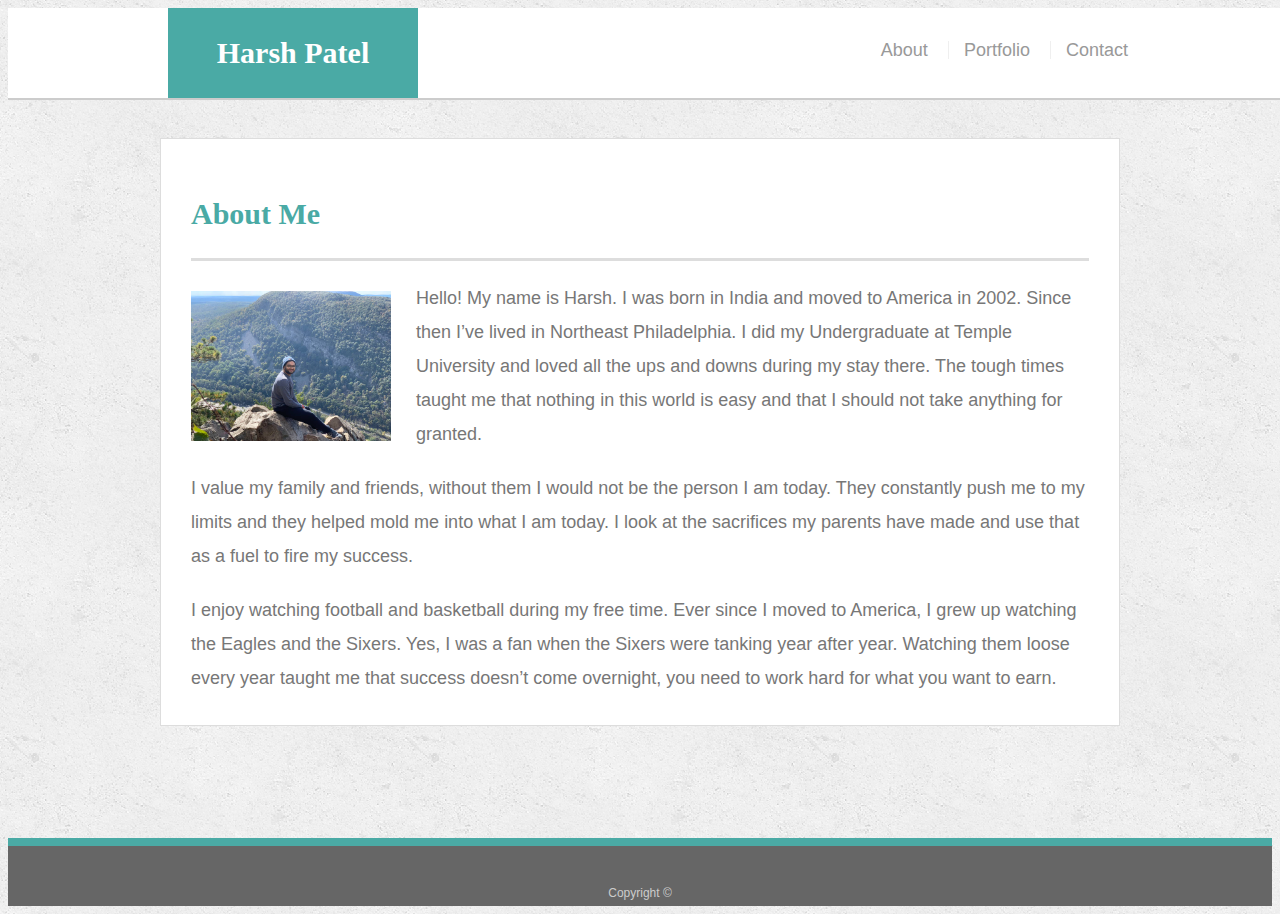
<file: index.html>
<!doctype html>
<html lang="en-us">

<head>
  <meta charset="UTF-8">
  <title>About | Harsh Patel</title>
  <link rel="stylesheet" type="text/css" href="assets/css/style.css">
</head>

<body>

  <header id="masthead">
    <div class="container">
      <a href="index.html" id="logo">Harsh Patel</a>
      <nav>
        <a href="index.html">About</a>
        <a href="portfolio.html">Portfolio</a>
        <a href="contact.html">Contact</a>
      </nav>
    </div>
  </header>

  <div id="main-container" class="container">
    <section class="main-section">
      <h1>About Me</h1>

      <img src="assets/images/image.JPG" class="auth-image" alt="Harsh">

      <p>Hello! My name is Harsh. I was born in India and moved to America in 2002. Since then I’ve lived in Northeast Philadelphia. I did my Undergraduate at Temple University and loved all the ups and downs during my stay there. The tough times taught me that nothing in this world is easy and that I should not take anything for granted.</p>

      <p>I value my family and friends, without them I would not be the person I am today. They constantly push me to my limits and they helped mold me into what I am today. I look at the sacrifices my parents have made and use that as a fuel to fire my success.</p>

      <p>I enjoy watching football and basketball during my free time. Ever since I moved to America, I grew up watching the Eagles and the Sixers. Yes, I was a fan when the Sixers were tanking year after year. Watching them loose every year taught me that success doesn’t come overnight, you need to work hard for what you want to earn.</p>

    </section>

  </div>

  <footer>
    <div class="container">
      Copyright &copy; 
    </div>
  </footer>
</body>

</html>
</file>
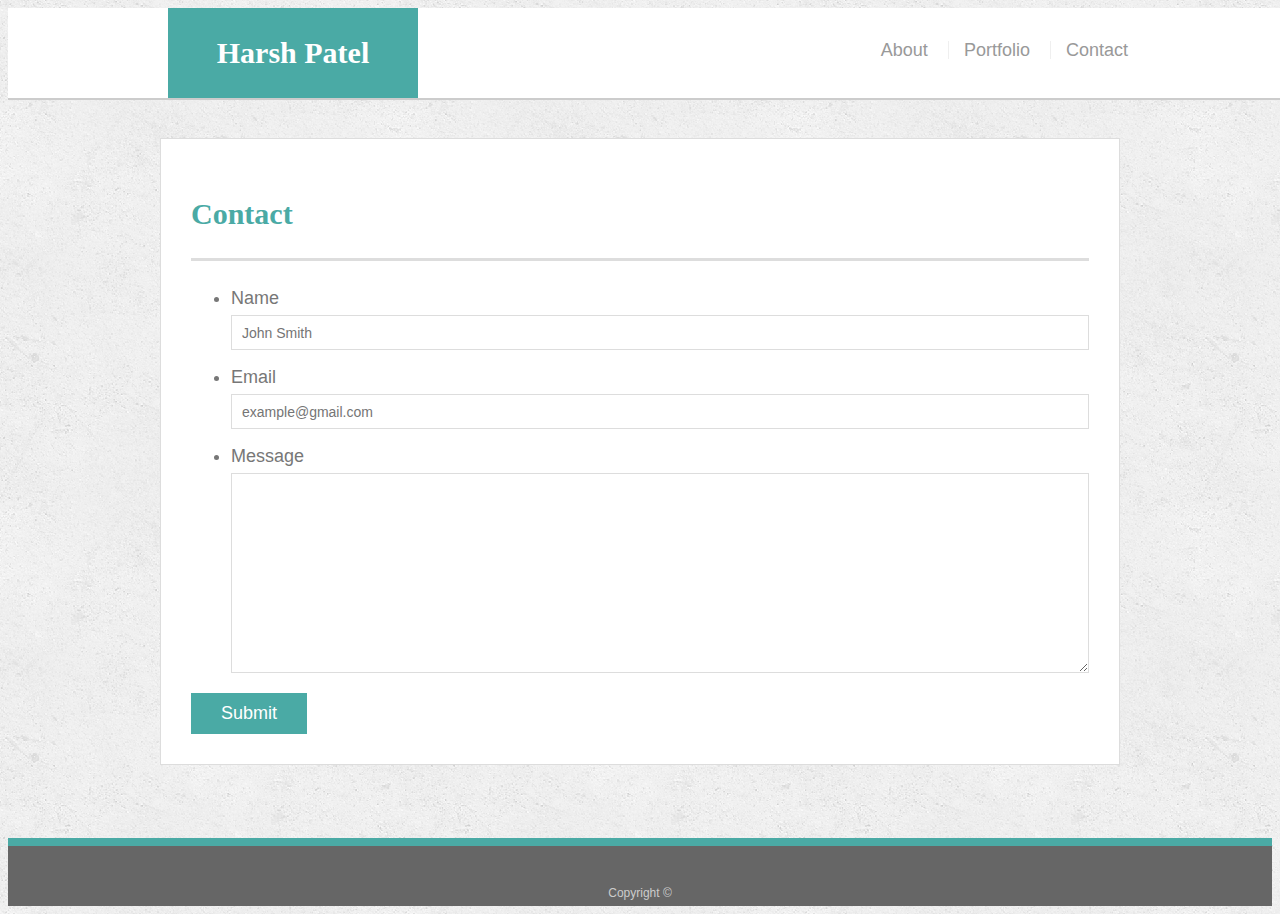
<file: contact.html>
<!doctype html>
<html lang="en-us">

<head>
  <meta charset="UTF-8">
  <title>Contact | Harsh Patel</title>
  <link rel="stylesheet" type="text/css" href="assets/css/style.css">
</head>

<body>

  <header id="masthead">
    <div class="container">
      <a href="index.html" id="logo">Harsh Patel</a>
      <nav>
        <a href="index.html">About</a>
        <a href="portfolio.html">Portfolio</a>
        <a href="contact.html">Contact</a>
      </nav>
    </div>
  </header>

  <div id="main-container" class="container">
    <section class="main-section">
      <h1>Contact</h1>

      <form id="contact-form">
        <ul>
          <li>
            <label for="name">Name</label>
            <input type="text" id="name" name="name" placeholder="John Smith" required="required">
          </li>
          <li>
            <label for="email">Email</label>
            <input type="email" id="email" name="email" placeholder="example@gmail.com" required="required">
          </li>
          <li>
            <label for="message">Message</label>
            <textarea id="message" name="message" required="required"></textarea>
          </li>
        </ul>
        <input type="submit">
      </form>

    </section>

  </div>

  <footer>
    <div class="container">
      Copyright &copy; 
    </div>
  </footer>
</body>

</html>
</file>
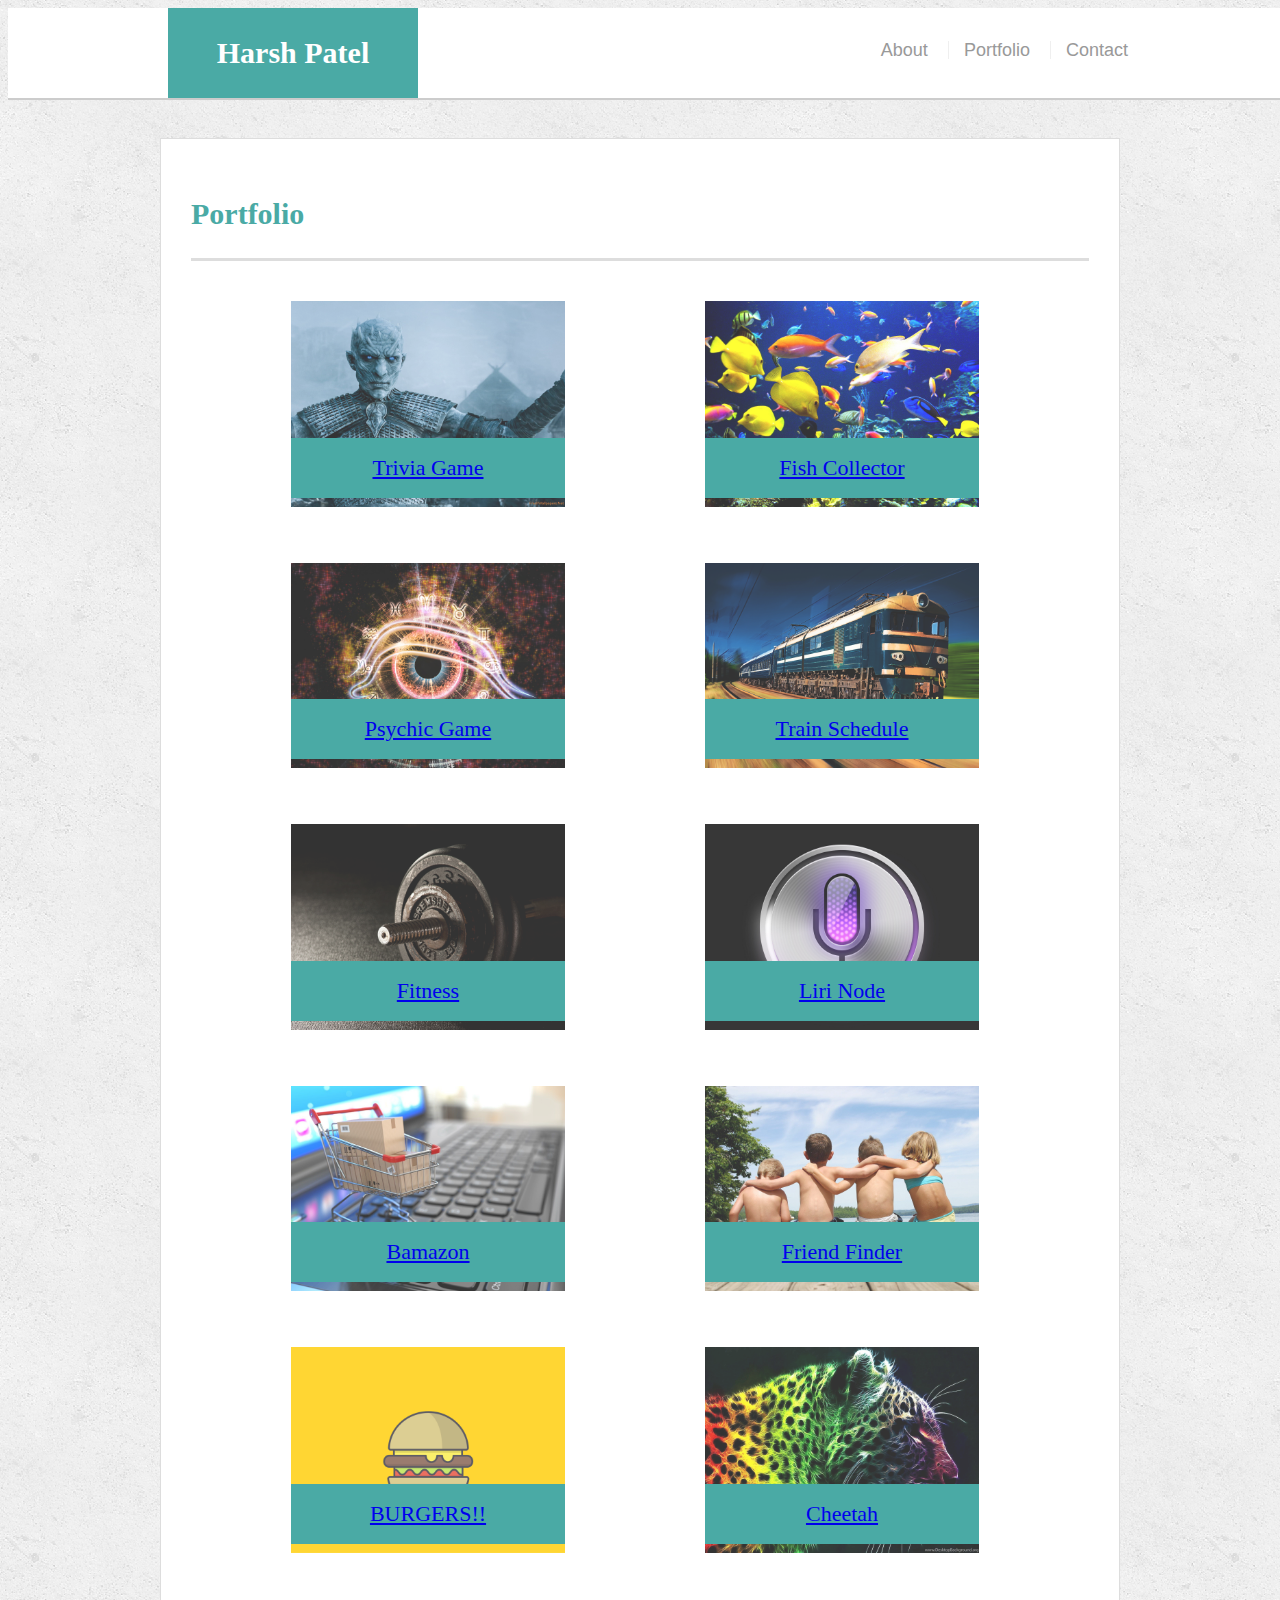
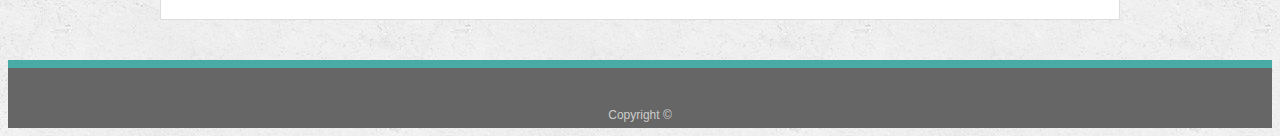
<file: portfolio.html>
<!doctype html>
<html lang="en-us">

<head>
  <meta charset="UTF-8">
  <title>Portfolio | Harsh Patel</title>
  <link rel="stylesheet" type="text/css" href="assets/css/style.css">
</head>

<body>

  <header id="masthead">
    <div class="container">
      <a href="index.html" id="logo">Harsh Patel</a>
      <nav>
        <a href="index.html">About</a>
        <a href="portfolio.html">Portfolio</a>
        <a href="contact.html">Contact</a>
      </nav>
    </div>
  </header>

  <div id="main-container" class="container">
    <section class="main-section">
      <h1>Portfolio</h1>

      <div class="work">
        <img src="assets/images/trivia.jpg" alt="Trivia">

        <h3><a href=" https://hp2393.github.io/TriviaGame/">Trivia Game</a></h3>
      </div>
      <div class="work">
        <img src="assets/images/fish.jpg" alt="Fish">

        <h3><a href="https://hp2393.github.io/unit-4-game/">Fish Collector</a></h3>
      </div>
      <div class="work">
        <img src="assets/images/psychic.jpeg" alt="Psychic Game">

        <h3><a href="https://hp2393.github.io/Psychic-Game/">Psychic Game</a></h3>
      </div>
      <div class="work">
        <img src="assets/images/train.jpg" alt="Train">

        <h3><a href="https://hp2393.github.io/Train-Schedule/">Train Schedule</a></h3>
      </div>
      <div class="work">
        <img src="assets/images/gym.jpg" alt="Gym">

        <h3><a href="https://hp2393.github.io/Fitness/">Fitness</a></h3>
      </div>

      <div class="work">
        <img src="assets/images/liri.jpg" alt="Liri">

        <h3><a href="https://github.com/hp2393/liri-node-app">Liri Node</a></h3>
      </div>
      <div class="work">
        <img src="assets/images/bamazon.jpeg" alt="Bamazon">

        <h3><a href="https://github.com/hp2393/bamazon">Bamazon</a></h3>
      </div>
      <div class="work">
        <img src="assets/images/friend.jpg" alt="Friends">

        <h3><a href="https://github.com/hp2393/Friend-Finder">Friend Finder</a></h3>
      </div>
      <div class="work">
        <img src="assets/images/burger.jpg" alt="Burger">

        <h3><a href="https://fierce-everglades-94924.herokuapp.com/burgers">BURGERS!!</a></h3>
      </div>
      <div class="work">
        <img src="assets/images/cheetah.jpg" alt="Cheetah">

        <h3><a href="https://cheetara.herokuapp.com/">Cheetah</a></h3>
      </div>

    </section>

  </div>

  <footer>
    <div class="container">
      Copyright &copy;
    </div>
  </footer>
</body>

</html>
</file>
<file: assets/css/style.css>
body {
  font-family: Arial, "Helvetica Neue", Helvetica, sans-serif;
  font-size: 18px;
  line-height: 34px;
  color: #777777;
  background: url("../images/concrete_seamless.png");
}

* {
  box-sizing: border-box;
}

/* general */

.container {
  width: 100%;
  max-width: 960px;
  margin: 0 auto;
  clear: both;
}

h1,
h2,
h3,
p {
  margin-bottom: 20px;
}

p:last-child {
  margin-bottom: 0;
}

h1,
h2,
h3 {
  font-family: Georgia, Times, "Times New Roman", serif;
  font-weight: 700;
  color: #4aaaa5;
}

h1 {
  padding-bottom: 20px;
  font-size: 30px;
  line-height: 49px;
  border-bottom: 3px solid #dddddd;
}

h2,
h3 {
  font-size: 22px;
}

/* header */

#masthead {
  position: fixed;
  z-index: 99;
  width: 100%;
  margin: 0 0 30px;
  overflow: auto;
  color: #ffffff;
  background: #ffffff;
  border-bottom: 2px solid #cccccc;
}

#logo {
  float: left;
  width: 250px;
  height: 90px;
  font-family: Georgia, Times, "Times New Roman", serif;
  font-size: 30px;
  font-weight: 700;
  line-height: 90px;
  color: #ffffff;
  text-align: center;
  text-decoration: none;
  background: #4aaaa5;
}

nav {
  float: right;
  margin-top: 25px;
}

nav a {
  display: inline-block;
  padding-left: 15px;
  margin-left: 15px;
  line-height: 18px;
  color: #999;
  text-decoration: none;
  border-left: 1px solid #efefef;
}

nav a:first-child {
  border-left: 0 none;
}

/* footer */

footer {
  padding: 30px 0;
  clear: both;
  font-size: 12px;
  color: #ffffff;
  color: #cccccc;
  text-align: center;
  background: #666666;
  border-top: 8px solid #4aaaa5;
  height: 50px;
}

h3, h2 {
  padding-bottom: 20px;
  margin-bottom: 15px;
  line-height: 22px;
  border-bottom: 2px solid #eeeeee;
}

/* main */

#main-container {
  padding-top: 130px;
  min-height: calc(100vh - 70px);
}

.main-section {
  float: left;
  width: 100%;
  max-width: 960px;
  padding: 30px;
  margin: 0 0 40px;
  background: #ffffff;
  border: 1px solid #dddddd;
}

/* portfolio page */

.work {
  position: relative;
  float: left;
  width: 274px;
  margin: 20px 0 25px;
  overflow: auto;
  margin-left: 100px;
}

.work:nth-child(even) {
  margin-right: 40px;
}

.work img {
  width: 100%;
  border: 0 none;
  opacity: 0.8;
}

.work h3 {
  position: absolute;
  bottom: 20px;
  width: 100%;
  padding: 15px;
  margin-bottom: 0;
  font-weight: 300;
  line-height: 30px;
  color: #ffffff;
  text-align: center;
  background: #4aaaa5;
  border-bottom: 0;
}

.auth-image {
  float: left;
  width: 200px;
  height: auto;
  margin-top: 10px;
  margin-right: 25px;
}

/* contact page */

#contact-form ul {
  margin-bottom: 20px;
}

#contact-form li {
  margin-bottom: 10px;
}

label,
input[type=text],
input[type=email],
textarea {
  display: block;
  width: 100%;
}

input[type=text],
input[type=email],
textarea {
  height: 35px;
  padding: 0 10px;
  font-size: 14px;
  border: 1px solid #dddddd;
}

textarea {
  height: 200px;
}

input[type=submit] {
  padding: 10px 30px;
  font-size: 18px;
  color: #ffffff;
  cursor: pointer;
  background: #4aaaa5;
  border: 0 none;
}
</file>
